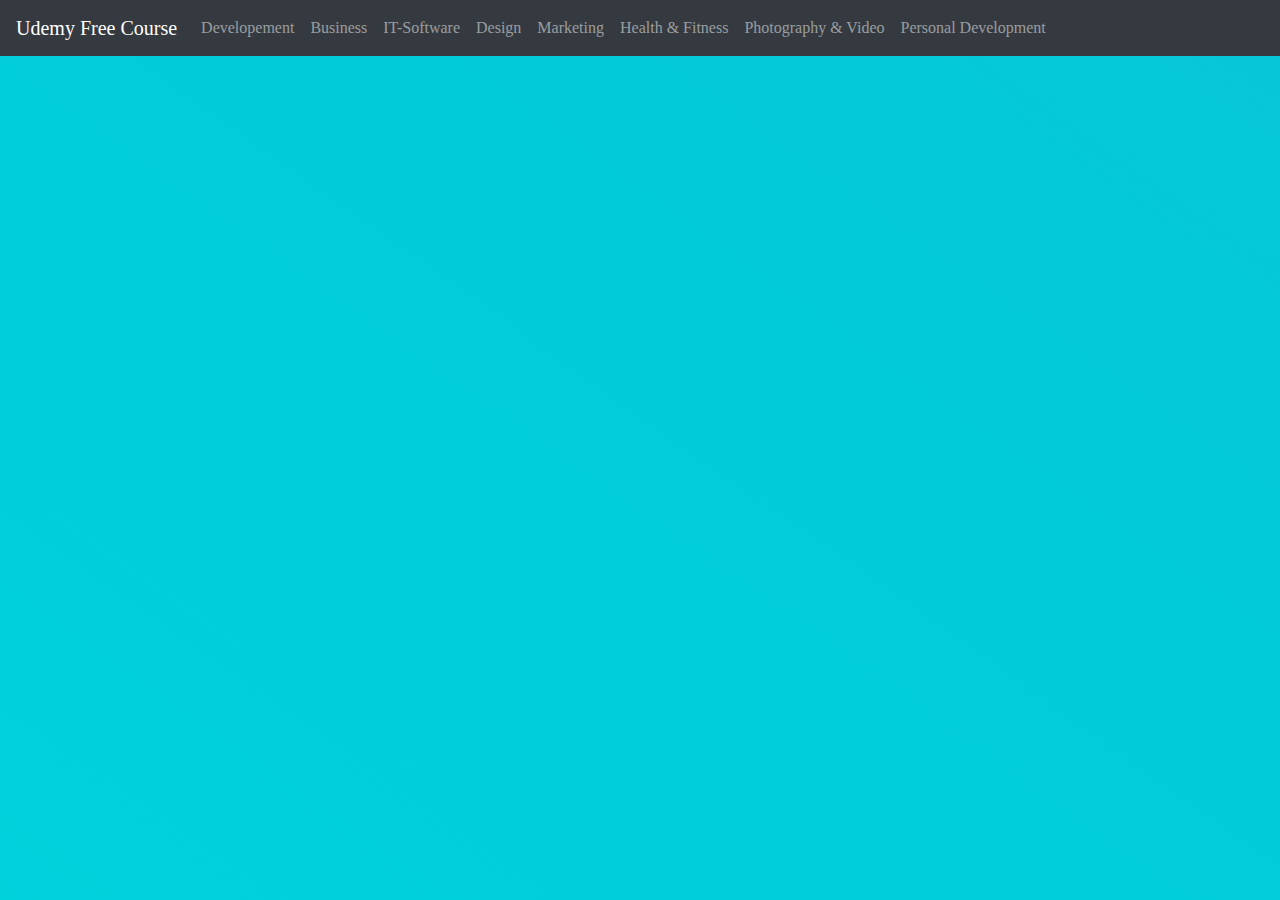
<file: category/Business.html>
<!DOCTYPE html>
<html>
<head>
	<title>Business</title>
	<link rel="stylesheet" type="text/css" href="../dist/css/bootstrap.min.css">
	<link rel="stylesheet" type="text/css" href="../style.css">
	<meta charset="utf-8">
  	<meta name="viewport" content="width=device-width, initial-scale=1">
  	<script src="https://ajax.googleapis.com/ajax/libs/jquery/3.5.1/jquery.min.js"></script>
  	<script src="https://maxcdn.bootstrapcdn.com/bootstrap/4.5.2/js/bootstrap.min.js"></script>
  	<!-- script -->
	<script src="../components/header.js" type="text/javascript" defer></script>
</head>
<body>
	<!-- header -->
	<header-component></header-component>

</body>
</html>
</file>
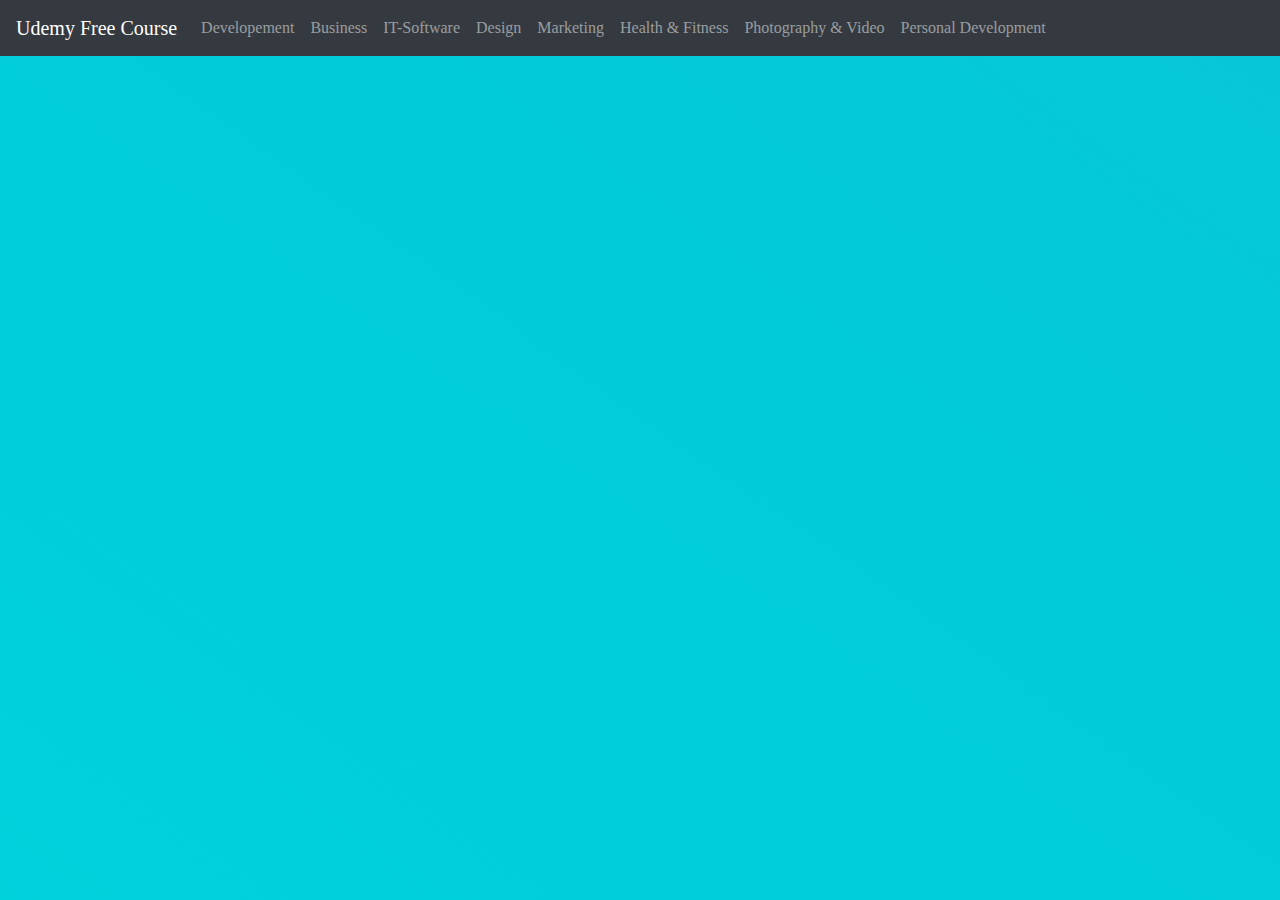
<file: category/Design.html>
<!DOCTYPE html>
<html>
<head>
	<title>Design</title>
	<link rel="stylesheet" type="text/css" href="../dist/css/bootstrap.min.css">
	<link rel="stylesheet" type="text/css" href="../style.css">
	<meta charset="utf-8">
  	<meta name="viewport" content="width=device-width, initial-scale=1">
  	<script src="https://ajax.googleapis.com/ajax/libs/jquery/3.5.1/jquery.min.js"></script>
  	<script src="https://maxcdn.bootstrapcdn.com/bootstrap/4.5.2/js/bootstrap.min.js"></script>
  	<!-- script -->
	<script src="../components/header.js" type="text/javascript" defer></script>
</head>
<body>
	<!-- header -->
	<header-component></header-component>
</body>
</html>
</file>
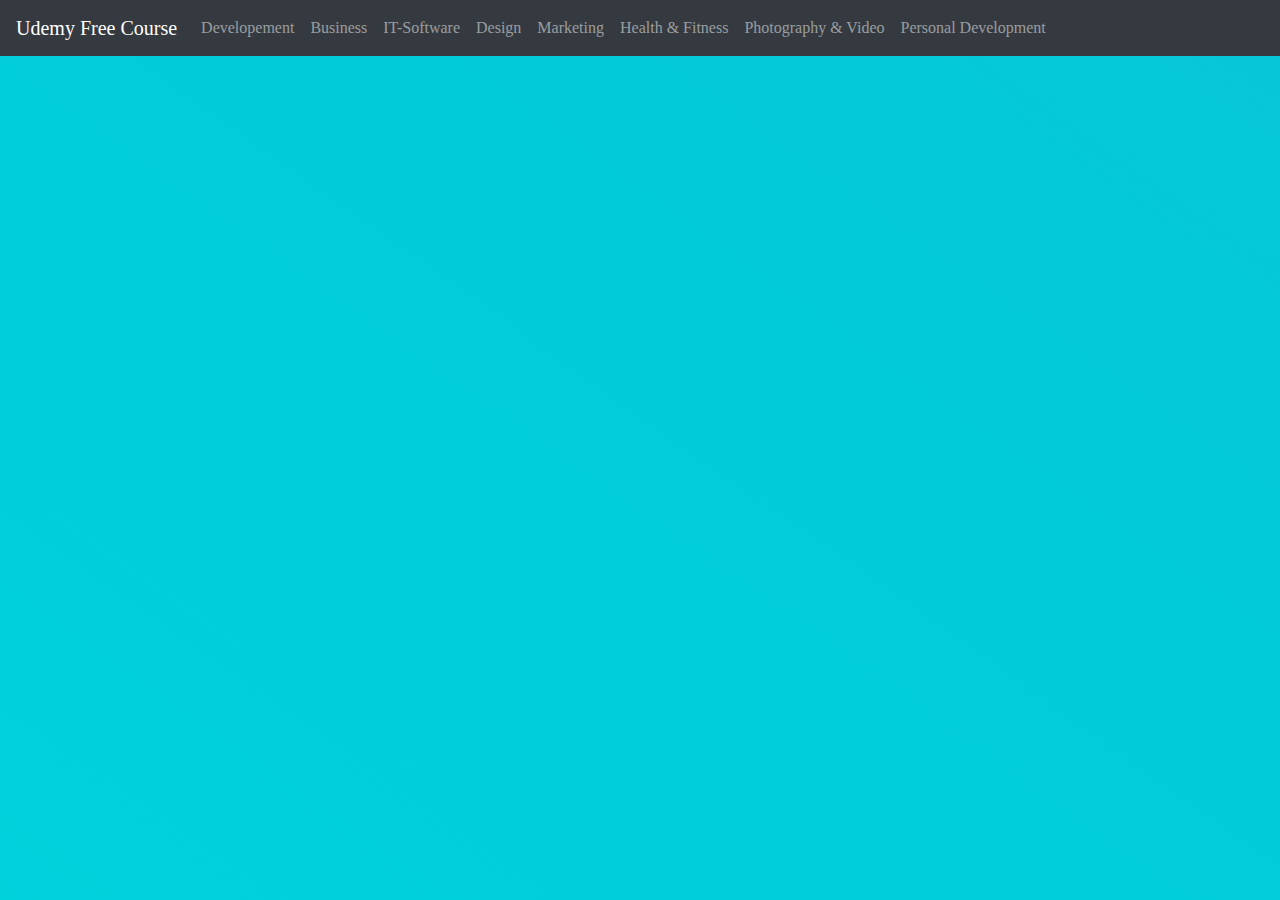
<file: category/Developement.html>
<!DOCTYPE html>
<html>
<head>
	<title>Developement</title>
	<link rel="stylesheet" type="text/css" href="../dist/css/bootstrap.min.css">
	<link rel="stylesheet" type="text/css" href="../style.css">
	<meta charset="utf-8">
  	<meta name="viewport" content="width=device-width, initial-scale=1">
  	<script src="https://ajax.googleapis.com/ajax/libs/jquery/3.5.1/jquery.min.js"></script>
  	<script src="https://maxcdn.bootstrapcdn.com/bootstrap/4.5.2/js/bootstrap.min.js"></script>
  	<!-- script -->
	<script src="../components/header.js" type="text/javascript" defer></script>
</head>
<body>
	<!-- header -->
	<header-component></header-component>
</body>
</html>
</file>
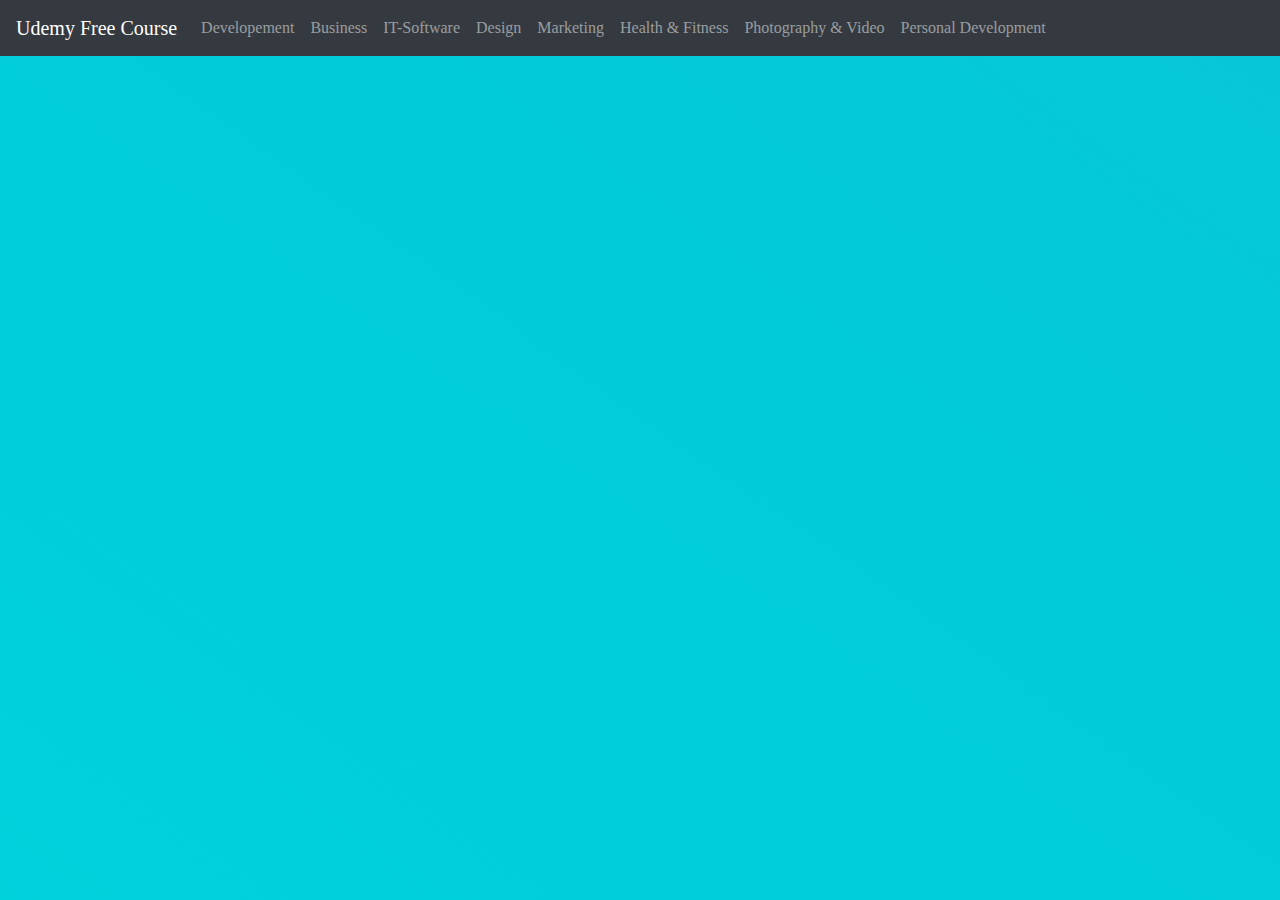
<file: category/Health_Fitness.html>
<!DOCTYPE html>
<html>
<head>
	<title>Health & Fitness</title>
	<link rel="stylesheet" type="text/css" href="../dist/css/bootstrap.min.css">
	<link rel="stylesheet" type="text/css" href="../style.css">
	<meta charset="utf-8">
  	<meta name="viewport" content="width=device-width, initial-scale=1">
  	<script src="https://ajax.googleapis.com/ajax/libs/jquery/3.5.1/jquery.min.js"></script>
  	<script src="https://maxcdn.bootstrapcdn.com/bootstrap/4.5.2/js/bootstrap.min.js"></script>
  	<!-- script -->
	<script src="../components/header.js" type="text/javascript" defer></script>
</head>
<body>
	<!-- header -->
	<header-component></header-component>
</body>
</html>
</file>
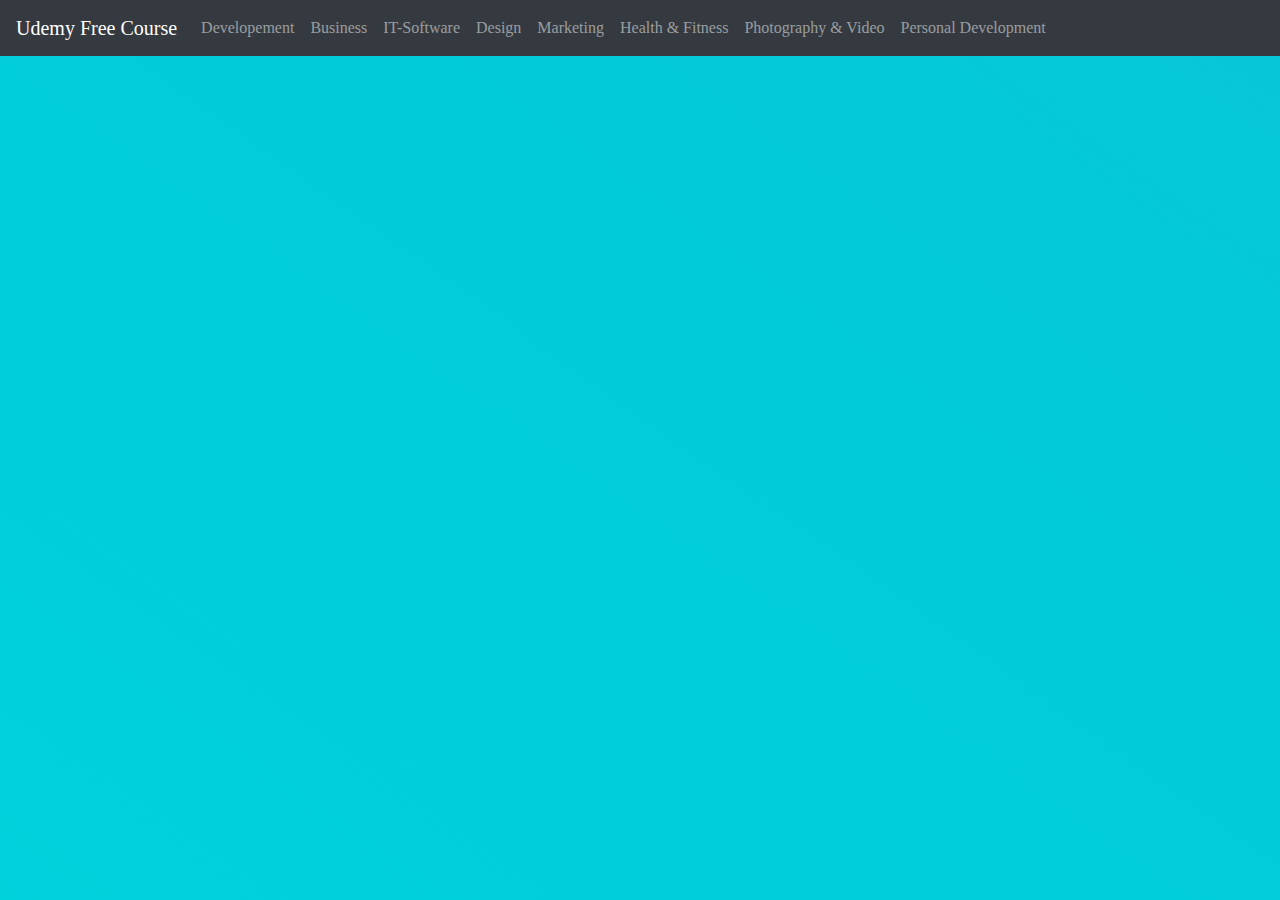
<file: category/IT_Software.html>
<!DOCTYPE html>
<html>
<head>
	<title>IT-Software</title>
	<link rel="stylesheet" type="text/css" href="../dist/css/bootstrap.min.css">
	<link rel="stylesheet" type="text/css" href="../style.css">
	<meta charset="utf-8">
  	<meta name="viewport" content="width=device-width, initial-scale=1">
  	<script src="https://ajax.googleapis.com/ajax/libs/jquery/3.5.1/jquery.min.js"></script>
  	<script src="https://maxcdn.bootstrapcdn.com/bootstrap/4.5.2/js/bootstrap.min.js"></script>
  	<!-- script -->
	<script src="../components/header.js" type="text/javascript" defer></script>
</head>
<body>
	<!-- header -->
	<header-component></header-component>
</body>
</html>
</file>
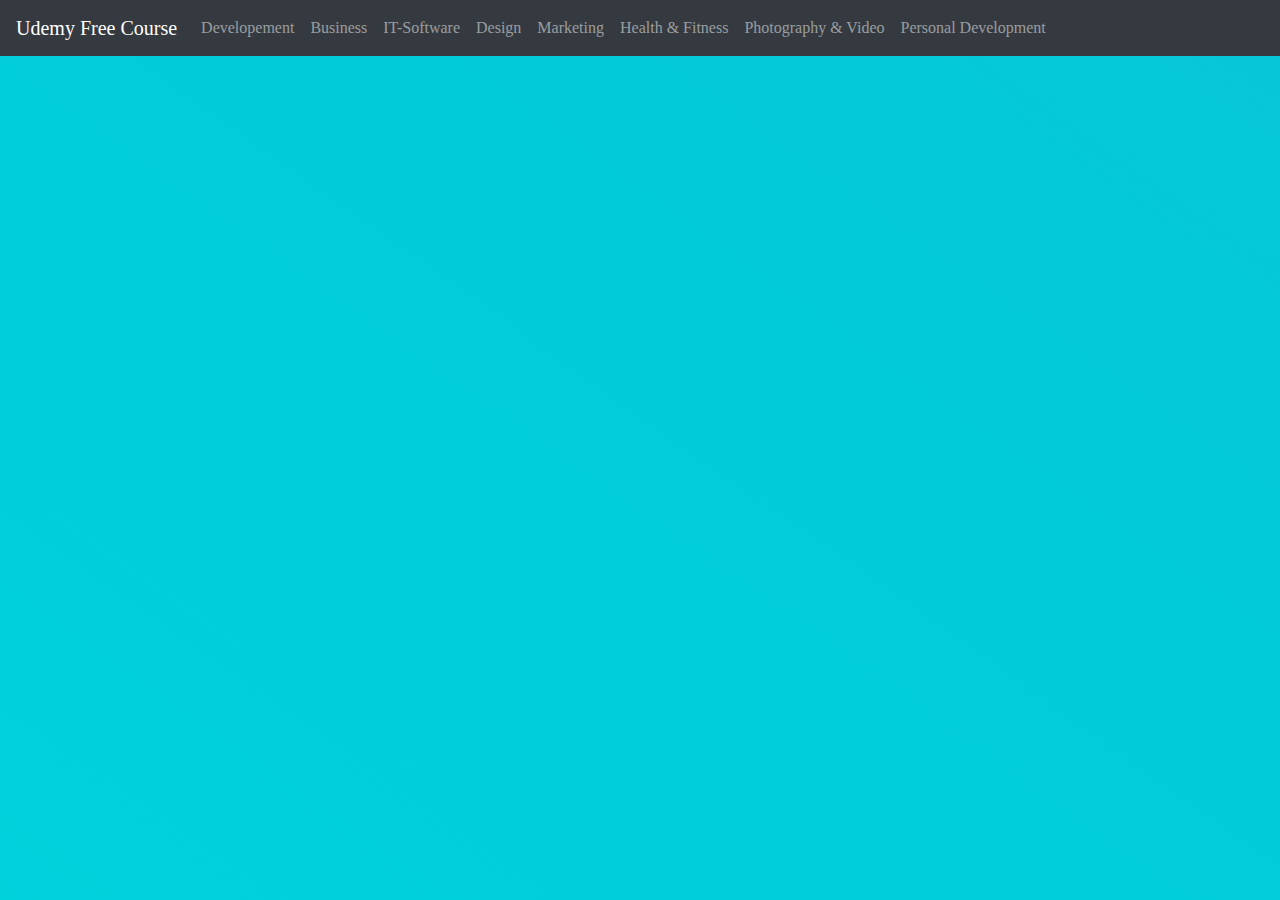
<file: category/Marketing.html>
<!DOCTYPE html>
<html>
<head>
	<title>Marketing</title>
	<link rel="stylesheet" type="text/css" href="../dist/css/bootstrap.min.css">
	<link rel="stylesheet" type="text/css" href="../style.css">
	<meta charset="utf-8">
  	<meta name="viewport" content="width=device-width, initial-scale=1">
  	<script src="https://ajax.googleapis.com/ajax/libs/jquery/3.5.1/jquery.min.js"></script>
  	<script src="https://maxcdn.bootstrapcdn.com/bootstrap/4.5.2/js/bootstrap.min.js"></script>
  	<!-- script -->
	<script src="../components/header.js" type="text/javascript" defer></script>
</head>
<body>
	<!-- header -->
	<header-component></header-component>
</body>
</html>
</file>
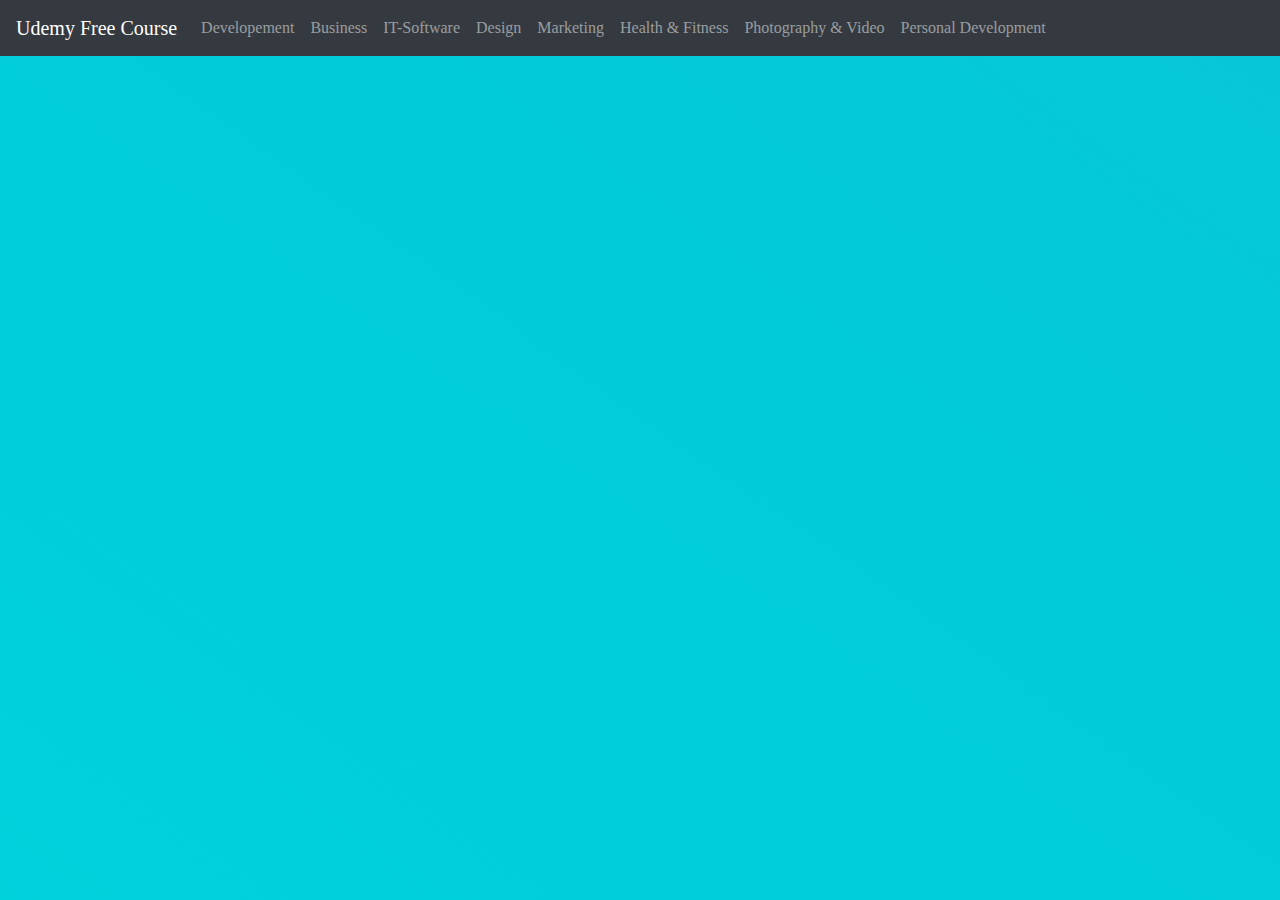
<file: category/Personal_Developement.html>
<!DOCTYPE html>
<html>
<head>
	<title>Personal Developement</title>
	<link rel="stylesheet" type="text/css" href="../dist/css/bootstrap.min.css">
	<link rel="stylesheet" type="text/css" href="../style.css">
	<meta charset="utf-8">
  	<meta name="viewport" content="width=device-width, initial-scale=1">
  	<script src="https://ajax.googleapis.com/ajax/libs/jquery/3.5.1/jquery.min.js"></script>
  	<script src="https://maxcdn.bootstrapcdn.com/bootstrap/4.5.2/js/bootstrap.min.js"></script>
  	<!-- script -->
	<script src="../components/header.js" type="text/javascript" defer></script>
</head>
<body>
	<!-- header -->
	<header-component></header-component>
</body>
</html>
</file>
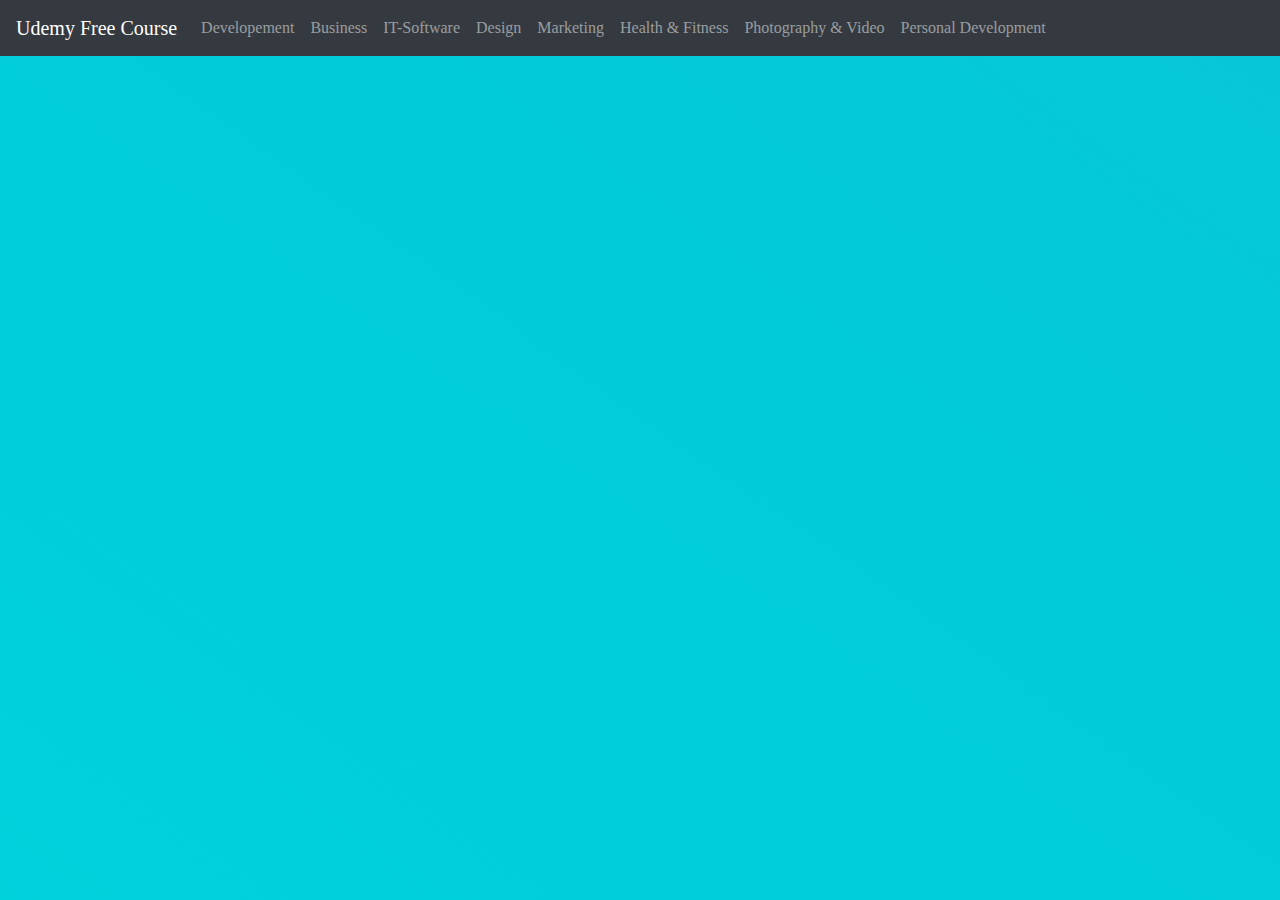
<file: category/Photography_Video.html>
<!DOCTYPE html>
<html>
<head>
	<title>Photography & Video</title>
	<link rel="stylesheet" type="text/css" href="../dist/css/bootstrap.min.css">
	<link rel="stylesheet" type="text/css" href="../style.css">
	<meta charset="utf-8">
  	<meta name="viewport" content="width=device-width, initial-scale=1">
  	<script src="https://ajax.googleapis.com/ajax/libs/jquery/3.5.1/jquery.min.js"></script>
  	<script src="https://maxcdn.bootstrapcdn.com/bootstrap/4.5.2/js/bootstrap.min.js"></script>
  	<!-- script -->
	<script src="../components/header.js" type="text/javascript" defer></script>
</head>
<body>
	<!-- header -->
	<header-component></header-component>
</body>
</html>
</file>
<file: style.css>
*{
	margin: 0px;
	padding: 0px;
}
body{
	background-image: linear-gradient(to right top, #0de1e1, #00d7de, #00ccda, #0dc2d5, #1bb7cf);
	background-repeat: no-repeat;
	width: 100%;
	height: 100vh;
	background-size: 400% 400%;
	position: relative;

	/*font-family: 'Arimo';*/
	font-family: 'Salsa';
}
#display-text{
	margin-top: 20px;
	margin-right: 50px;
	margin-left: 50px;
}
</file>
